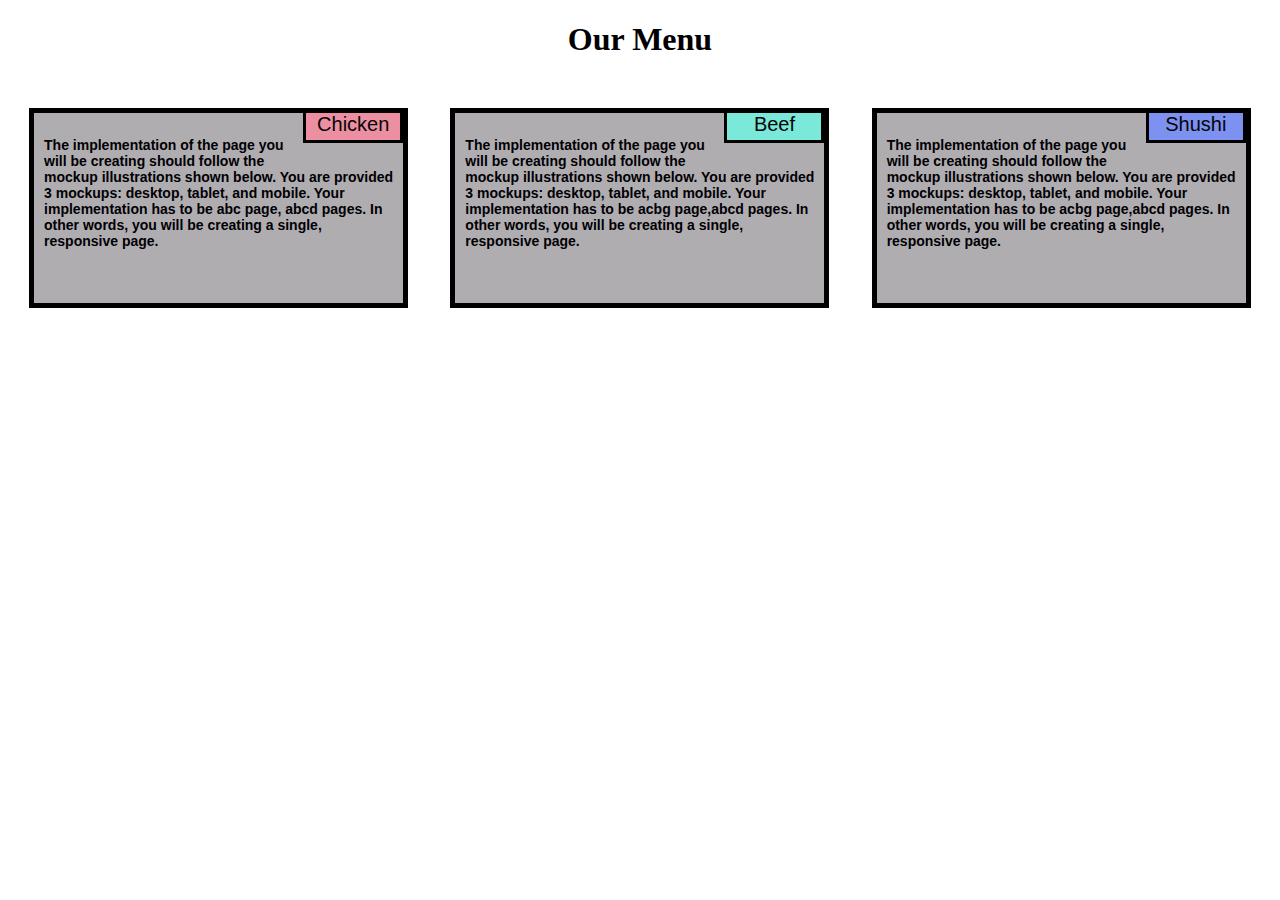
<file: mod2soln/index.html>
<!doctype html>
<html>
    <head>
        <meta charset="utf-8">
        <meta name="viewport" content="width=device-width, initial-scale=1">
        <link rel="stylesheet" href="style.css" >
        <title>Soln of Assignment 2</title>
    </head>
    <body>
        <h1> Our Menu</h1>
          <div class="row">
                <div class="col-lg-4 col-md-6 col-lg-12"><div class="box"><p class="a">Chicken</p> 
                    <p class="words">
                    The implementation of the page you will be creating should follow the mockup illustrations shown below.
                     You are provided 3 mockups: desktop, tablet, and mobile. Your implementation has to be abc page, 
                    abcd pages. In other words, you will be creating a single, responsive page.</p>
                     </div></div>
                <div class="col-lg-4 col-md-6 col-lg-12"><div class="box"><p class="b">Beef</p>
                    <p class="words">
                    The implementation of the page you will be creating should follow 
                    the mockup illustrations shown below. You are provided 3 mockups: desktop, tablet, and mobile.
                     Your implementation has to be acbg page,abcd pages. 
                    In other words, you will be creating a single, responsive page.</p>
                      </div> </div>
                 <div class="col-lg-4 col-md-1 col-lg-12"><div class="box"><p class="c">Shushi</p>
                    <p class="words">
                    The implementation of the page you will be creating should follow the mockup illustrations shown below.
                     You are provided 3 mockups: desktop, tablet, and mobile.
                     Your implementation has to be acbg page,abcd pages. In other words, you will be creating a single, responsive page.
                   </p>
                
                  </div> </div>

          </div>
    </body>
</html>
</file>
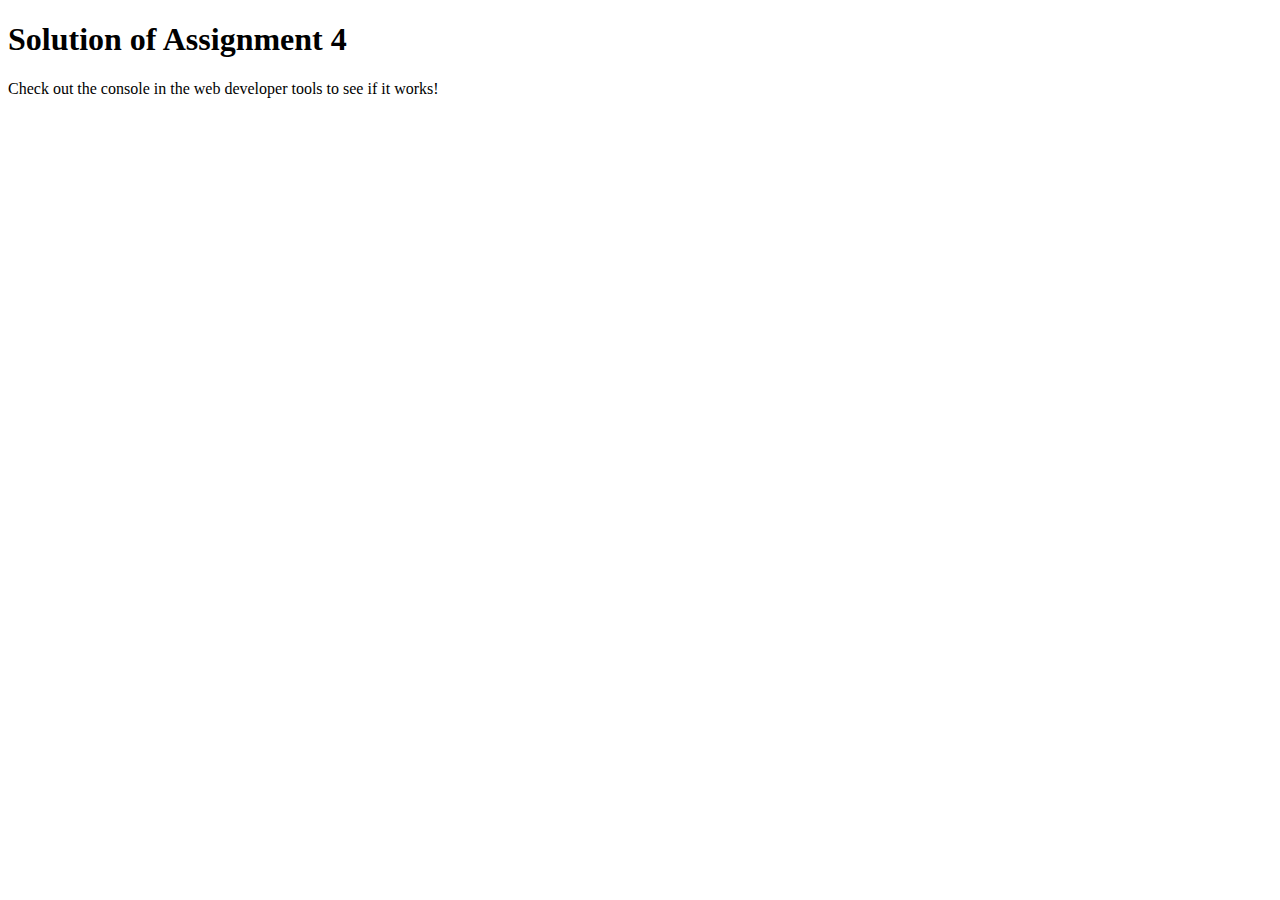
<file: mod4sol/index.html>
<!DOCTYPE html>
<html>

<head>
    <meta charset="utf-8">
    <title>Assignment Solution for Module 4</title>
    <script src="SpeakHello.js"></script>
    <script src="SpeakGoodBye.js"></script>
    <script src="script.js"></script>
</head>

<body>
    <h1>Solution of Assignment 4</h1>
    <p>Check out the console in the web developer tools to see if it works!</p>
</body>

</html>
</file>
<file: mod2soln/style.css>
/*base styles*/
*{
    box-sizing: border-box;

}
h1{
    text-align: center;
    margin-bottom: 50px;

}
.words{
    font-family: sans-serif;
    color: #000003;
    font-weight: bold;
    font-size: 14px; /* points (pt) are used in print, not screen.*/
    text-align: auto ; 
    padding: 10px; 
    
}
.a{
    border : 3px solid black;
    border-top: 0px;
    background-color: #ec8fa3;
    width: 100px;
    height: 30px;
    float:right;
    margin-top:0;
    font-family: Helvetica;
    font-size: 20px;
    color: rgb(5, 5, 5); 
    text-align: center;
    overflow:auto;
  
}
.c{
    border : 3px solid black;
    border-top: 0px;
    background-color: #7c91f0;
    width: 100px;
    height: 30px;
    float:right;
    margin-top:0;
    font-family: Helvetica;
    font-size: 20px;
    color: rgb(5, 5, 5); 
    text-align: center;
    overflow:auto;
  
}
.b{
    border : 3px solid black;
    border-top: 0px;
    background-color: #7ae9da;
    width: 100px;
    height: 30px;
    float:right;
    margin-top:0;
    font-family: Helvetica;
    font-size: 20px;
    color: rgb(5, 5, 5); 
    text-align: center;
    overflow:auto;
  
}
.box{
    border: 5px solid black;
    background-color: rgb(176, 173, 177);
    width: 90%;
    height: 200px;
    margin-right: auto;
    margin-left: auto;
    font-family: Helvetica;
    color: white;
    overflow: auto;
  }
/* Simple Responsive Framework. */
.row {
    width: 100%;
  }
  
  /********** Large devices only **********/
  @media (min-width: 1200px) {
    .col-lg-1, .col-lg-2, .col-lg-3, .col-lg-4, .col-lg-5, .col-lg-6, .col-lg-7, .col-lg-8, .col-lg-9, .col-lg-10, .col-lg-11, .col-lg-12 {
      float: left;
      margin-bottom: 25px;
    }
    
    .col-lg-4 {
      width: 33.33%;
    }
    
  }
  
  /********** Medium devices only **********/
  @media (min-width: 992px) and (max-width: 1199px) {
    .col-md-1, .col-md-2, .col-md-3, .col-md-4, .col-md-5, .col-md-6, .col-md-7, .col-md-8, .col-md-9, .col-md-10, .col-md-11, .col-md-12 {
      float: left;
      margin-bottom: 30px;
    }
   
    .col-md-6 {
      width: 50%;
    }
    .col-md-1{
         width: 100%;
    }
    
  }
  /*mobile device*/
  @media (max-width: 991px) {
    .col-md-12{
      float: left;
      margin:auto;
    }
    
    .col-lg-12 {
      width: 100%;
      margin-bottom: 30px;
    }
    
  }
</file>
